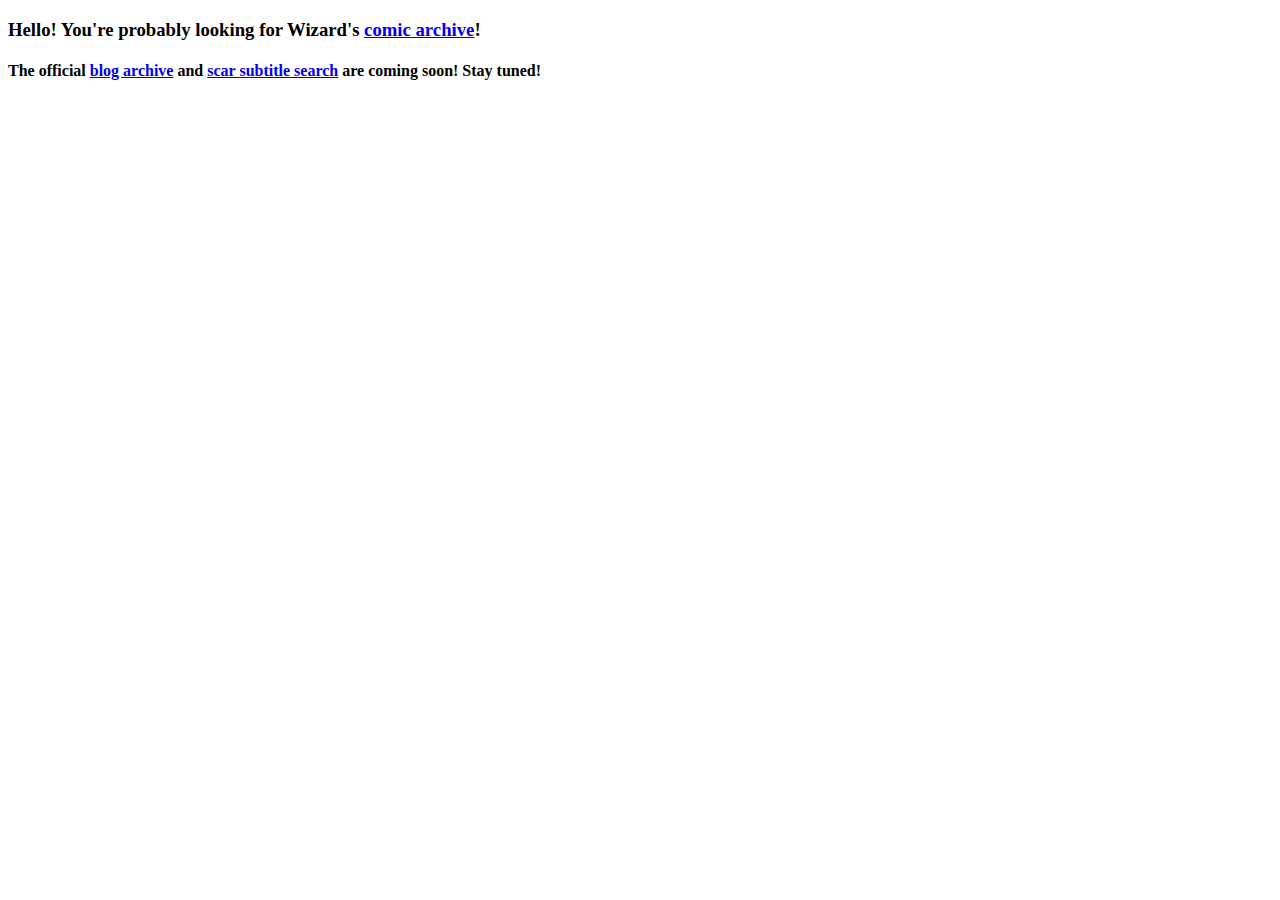
<file: public/index.html>
<!DOCTYPE html>
<html lang="en">
<head>
    <meta charset="UTF-8">
    <meta name="viewport" content="width=device-width, initial-scale=1.0">
    <title>Archive : Home</title>
</head>
<body>
    <div>
        <h3>Hello! You're probably looking for Wizard's <a href="/comics/">comic archive</a>!</h3>
        <h4>The official <a href="/blog/">blog archive</a> and <a href="/scar-search/">scar subtitle search</a> are coming soon! Stay tuned!</h4>
    </div>
</body>
</html>
</file>
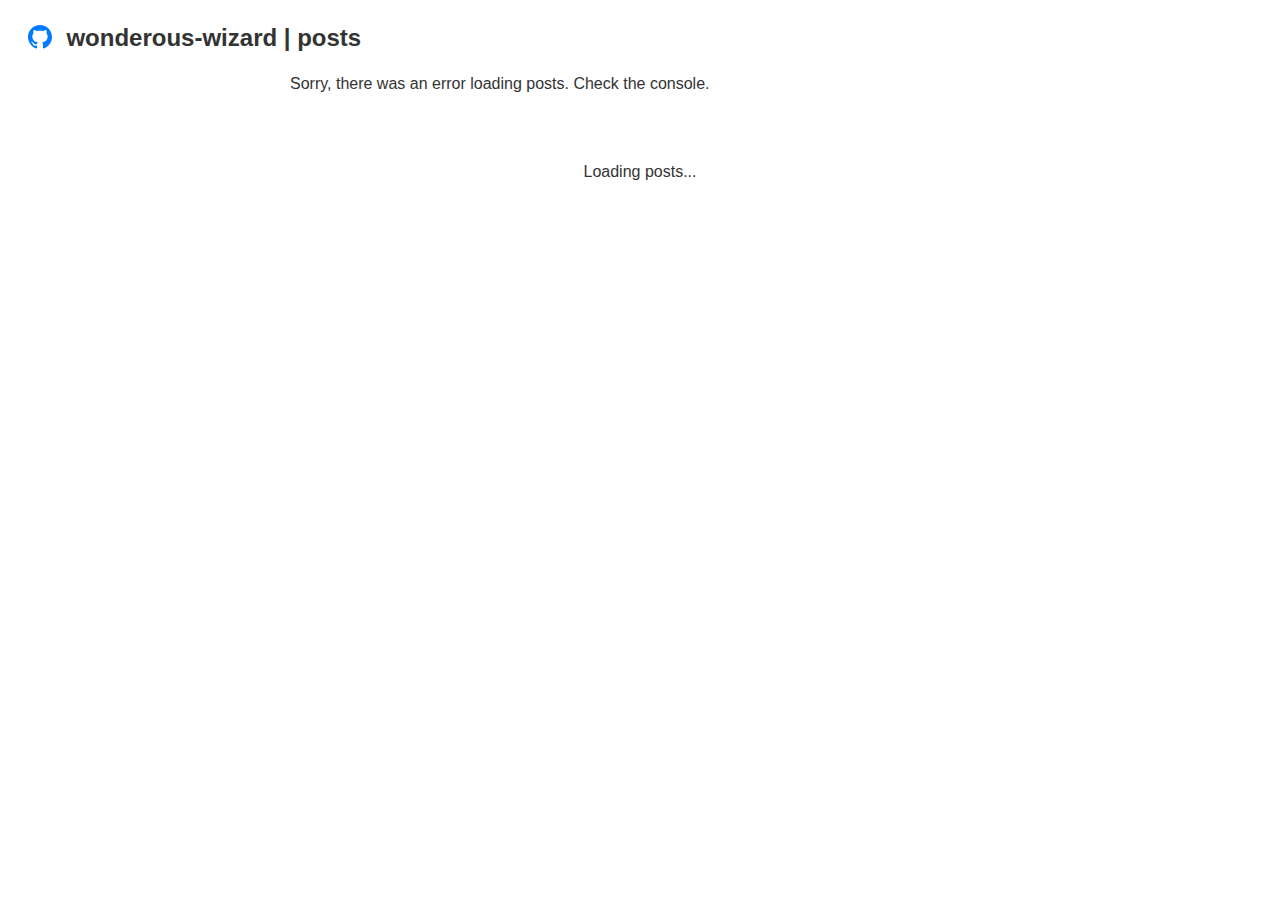
<file: public/blogs/wonderous-wizard/index.html>
<!DOCTYPE html>
<html lang="en">
<head>
    <meta charset="UTF-8">
    <meta name="viewport" content="width=device-width, initial-scale=1.0">
    <title>wonderous-wizard</title>
    <link rel="stylesheet" href="../global_style.css">
</head>
<body>
    <h2>wonderous-wizard | posts</h2>
    <main id="post-container"></main>
    <div id="loader" style="display: none; text-align: center; padding: 2rem;">
        <p>Loading posts...</p>
    </div>
    <script src="../post_populator.js"></script> 
</body>
</html>
</file>
<file: public/blogs/global_style.css>
body {
    font-family: "Segoe UI", Roboto, Helvetica, Arial, sans-serif, "Apple Color Emoji", "Segoe UI Emoji", "Segoe UI Symbol";
    line-height: 1.5;
    color: #333;
    background-color: white;
    margin: 0;
    padding: 20px;
}


h2 {
    display: inline;
    margin: 0 10px;
}

#post-container {
  width: 75%;
  max-width: 700px;
  margin: 0 auto;
}

.container {
    max-width: 750px;
    margin: 0 auto;
    background-color: #fff;
    border: 1px solid #dee2e6;
    border-radius: 8px;
    box-shadow: 0 2px 4px rgba(0,0,0,0.05);
}

article.post {
    border: 1px solid #6c757d;
    margin: 1em auto;
}

.post-meta {
	padding: 20px;
	border-top: 1px solid #ccc;
	font: 11px 'Lucida Grande', Arial, sans-serif;
	color: #888;
}

.post-meta p {
    margin: 4px 0;
    color: #6c757d;
    font-size: 1em;
}

.tags-container {
    margin-top: 15px;
}

.tag {
    display: inline-block;
    background-color: #e9ecef;
    color: #495057;
    padding: 4px 10px;
    margin: 2px 5px 2px 0;
    border-radius: 15px;
    font-size: 0.85em;
    text-decoration: none;
}
.archive-post {
    padding: 10px 25px;
}
.user-info {
    font-weight: bold;
    margin-bottom: 0;
}
.posted, .reblogged {
    color: #888;
    font-size: 1em;
    margin-top: 2px;
}
.op-block, .reblog-block {
    margin-bottom: 15px;
}
.reblog-block {
    border-top: 1px solid #ddd;
    padding-top: 15px;
    margin-top: 15px;
}
.ask-block {
    background-color: #f8f9fa;
    padding: 15px;
    margin: 15px 0;
    border-left: 3px solid #ced4da;
}
.asker, .answerer {
    color: #495057;
    
    span {
    font-weight: bold;
    }
}
.question, .answer-content {
    margin-top: 5px;
}

img {
    max-width: 100%;
    height: auto;
    margin-top: 10px;
}

div.image-row-2 {
    display: grid;
    grid-template-columns: repeat(2, 1fr);
    grid-template-rows: 1fr;
    grid-column-gap: 10px;
    grid-row-gap: 0px;
    
    overflow: clip;
}

div.image-row-3 {
    display: grid;
    grid-template-columns: repeat(3, 1fr);
    grid-template-rows: 1fr;
    grid-column-gap: 10px;
    grid-row-gap: 0px;
    
    overflow: clip;
}

div.image-row-2 img {
    height: 100%;
    object-fit: cover;
    object-position: center center;
}


/* read more */
details {
    width: 100%;
}

details > summary {
    list-style: none;
    text-align: center;
    cursor: pointer;
    
}

ul.poll-options li {
    margin: 5px 0;
    list-style: none;
}

a {
    color: #007bff;
    text-decoration: none;
}
a:hover {
    text-decoration: underline;
}
blockquote {
    border-left: 3px solid #ddd;
    padding-left: 1em;
    color: #555;
    margin-left: 0;
}
.chat-style { font-family: Courier, monospace; }
.quirky-style { font-family: "Comic Sans MS", "Chalkboard SE", "Marker Felt", sans-serif; }
</file>
